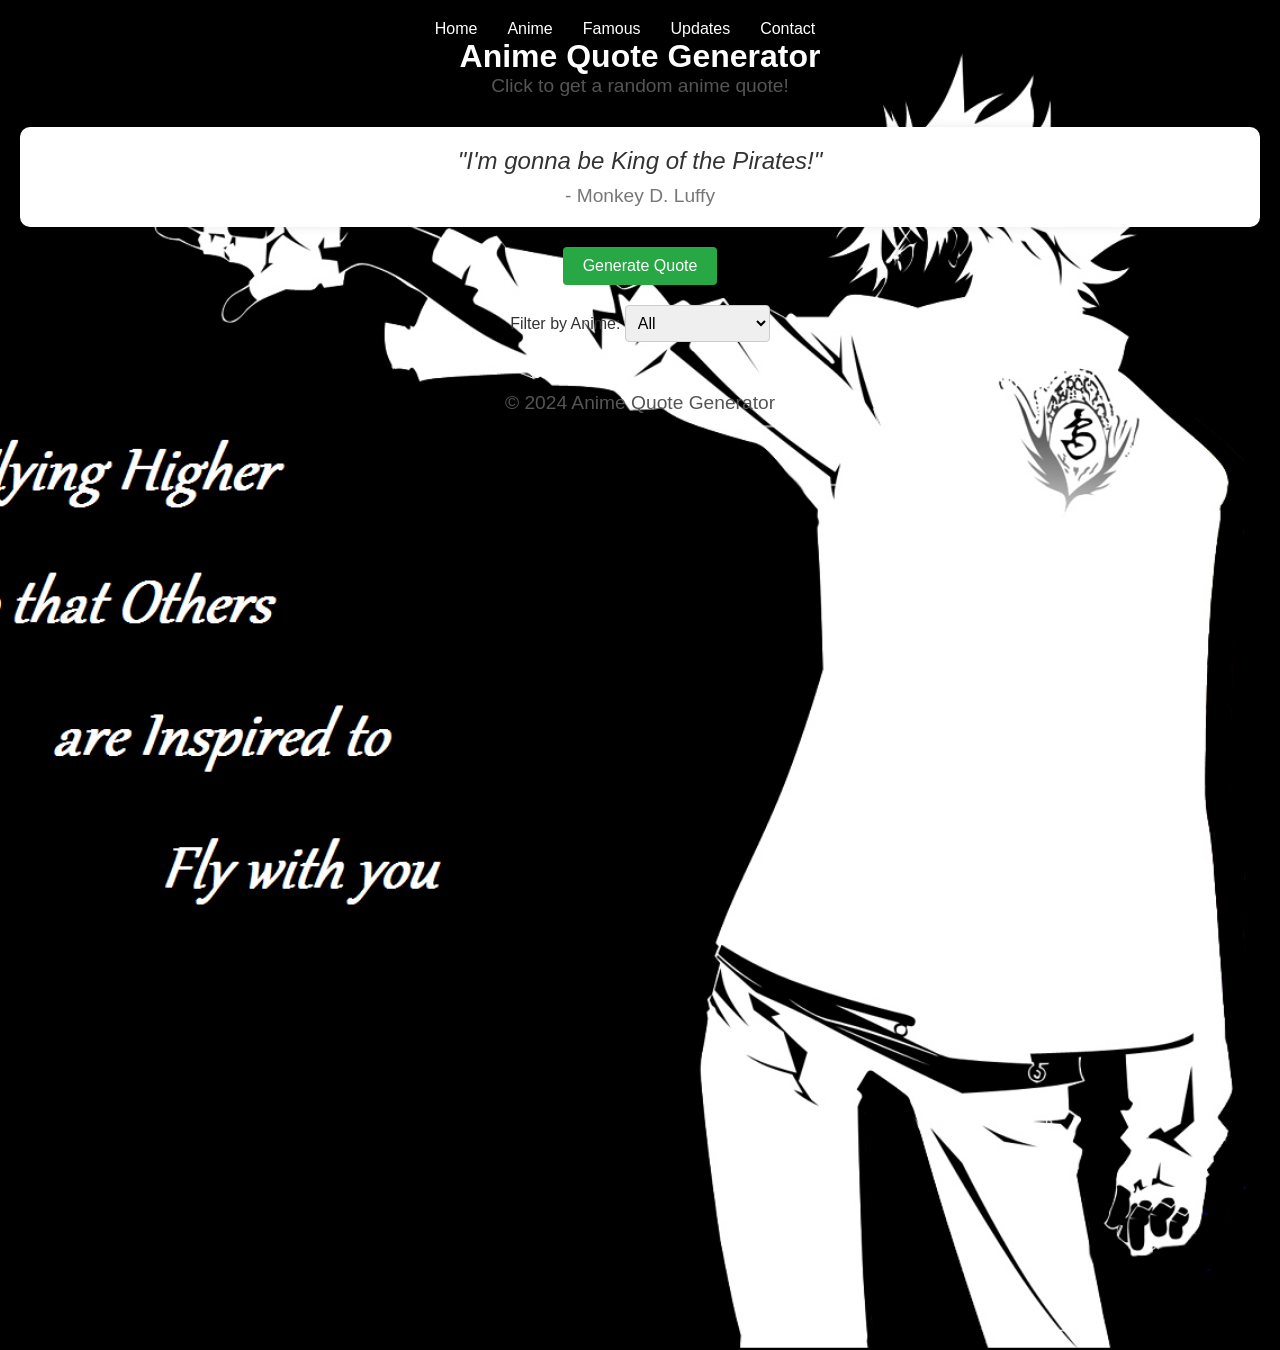
<file: index.html>
<!DOCTYPE html>
<html lang="en">
<head>
  <meta charset="UTF-8">
  <meta name="viewport" content="width=device-width, initial-scale=1.0">
  <title>Anime Quote Generator</title>
  <link rel="stylesheet" href="/css/styles.css"> <!-- Link to external CSS -->
</head>
<body>
  <nav><ul class="nav-links">
          <li><a href="/html/index.html">Home</a></li>
          <li><a href="/html/Anime.html">Anime</a></li>
          <li><a href="/html/Famous.html">Famous</a></li>
          <li><a href="/html/Updates.html">Updates</a></li>
          <li><a href="/html/Contact.html">Contact</a><li>
      </ul>
   </nav>
   
  <header>
    <h1>Anime Quote Generator</h1>
    <p>Click to get a random anime quote!</p>
  </header>

  <main>
    <section class="quote-container">
      <p id="quote">"Click the button to get a quote!"</p>
      <p id="character">- Character Name</p>
    </section>

    <button id="generate-button">Generate Quote</button>

    <!-- Optional: Filter Quotes by Anime -->
    <section class="filter-section">
      <label for="anime-filter">Filter by Anime:</label>
      <select id="anime-filter">
        <option value="all">All</option>
        <option value="Naruto">Naruto</option>
        <option value="One Piece">One Piece</option>
        <option value="Attack on Titan">Attack on Titan</option>
      </select>
    </section>
  </main>

  <footer>
    <p>&copy; 2024 Anime Quote Generator</p>
  </footer>

  <script src="/js/script.js"></script> <!-- Link to external JS -->
</body>
</html>
</file>
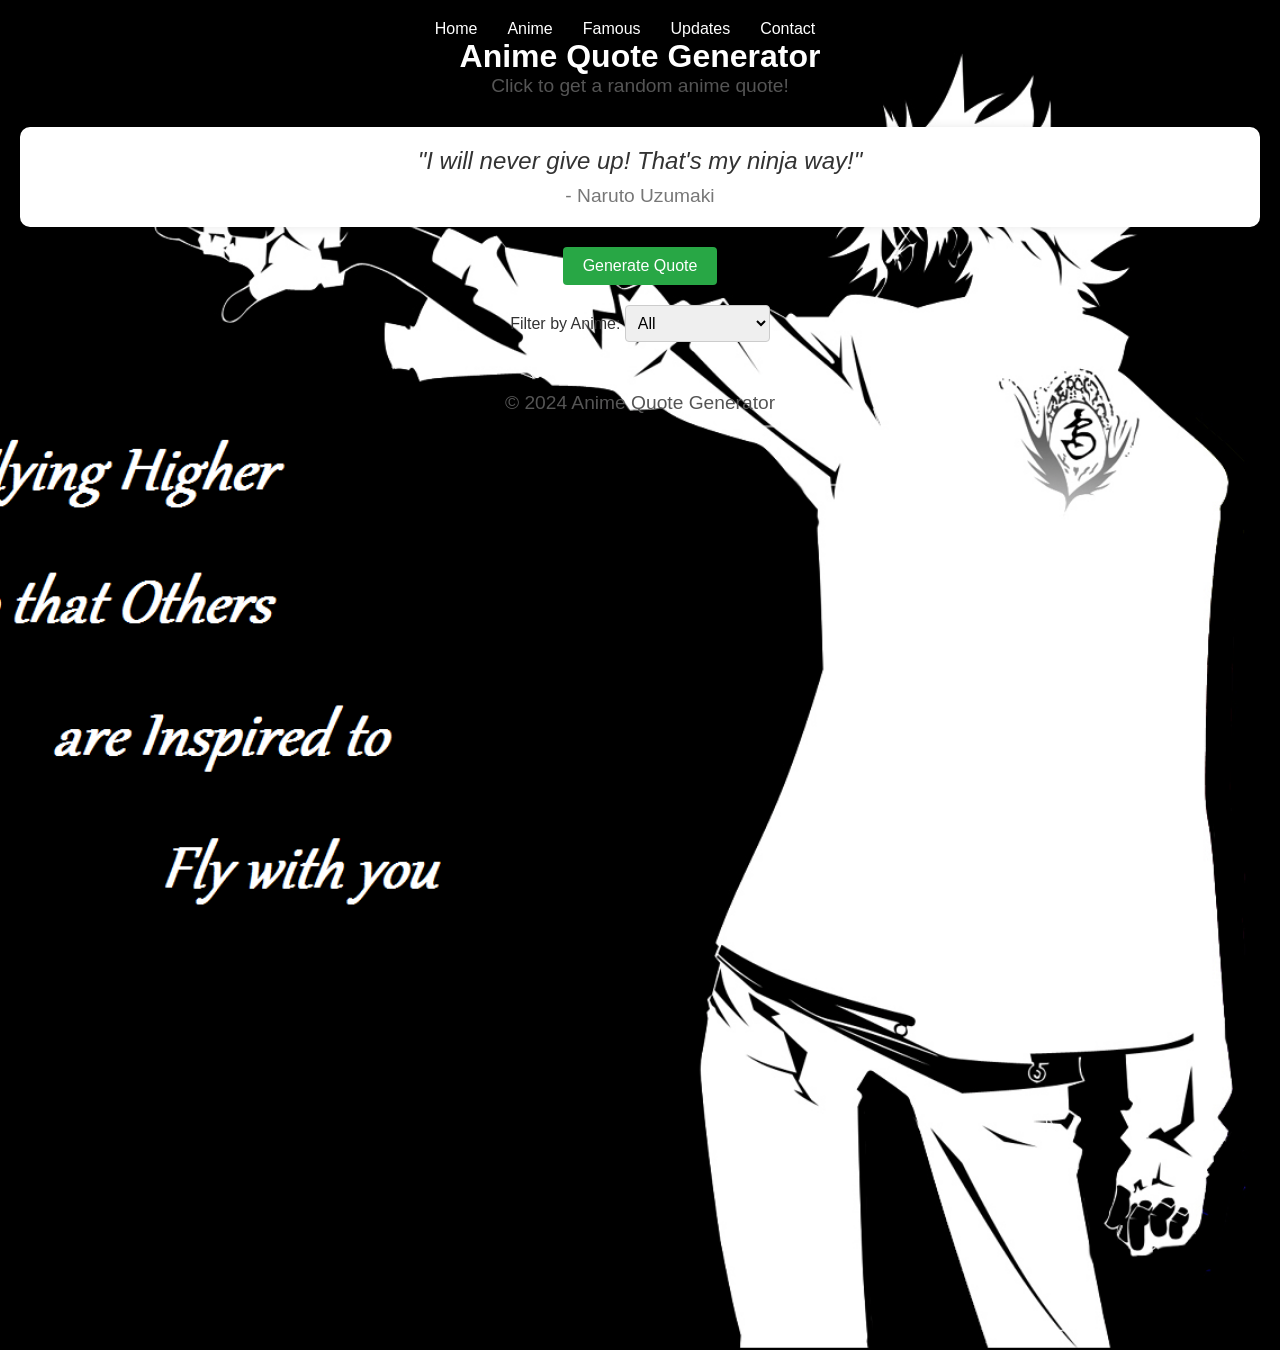
<file: html/index.html>
<!DOCTYPE html>
<html lang="en">
<head>
  <meta charset="UTF-8">
  <meta name="viewport" content="width=device-width, initial-scale=1.0">
  <title>Anime Quote Generator</title>
  <link rel="stylesheet" href="/css/styles.css"> <!-- Link to external CSS -->
</head>
<body>
  <nav><ul class="nav-links">
          <li><a href="/html/index.html">Home</a></li>
          <li><a href="/html/Anime.html">Anime</a></li>
          <li><a href="/html/Famous.html">Famous</a></li>
          <li><a href="/html/Updates.html">Updates</a></li>
          <li><a href="/html/Contact.html">Contact</a><li>
      </ul>
   </nav>
   
  <header>
    <h1>Anime Quote Generator</h1>
    <p>Click to get a random anime quote!</p>
  </header>

  <main>
    <section class="quote-container">
      <p id="quote">"Click the button to get a quote!"</p>
      <p id="character">- Character Name</p>
    </section>

    <button id="generate-button">Generate Quote</button>

    <!-- Optional: Filter Quotes by Anime -->
    <section class="filter-section">
      <label for="anime-filter">Filter by Anime:</label>
      <select id="anime-filter">
        <option value="all">All</option>
        <option value="Naruto">Naruto</option>
        <option value="One Piece">One Piece</option>
        <option value="Attack on Titan">Attack on Titan</option>
      </select>
    </section>
  </main>

  <footer>
    <p>&copy; 2024 Anime Quote Generator</p>
  </footer>

  <script src="/js/script.js"></script> <!-- Link to external JS -->
</body>
</html>
</file>
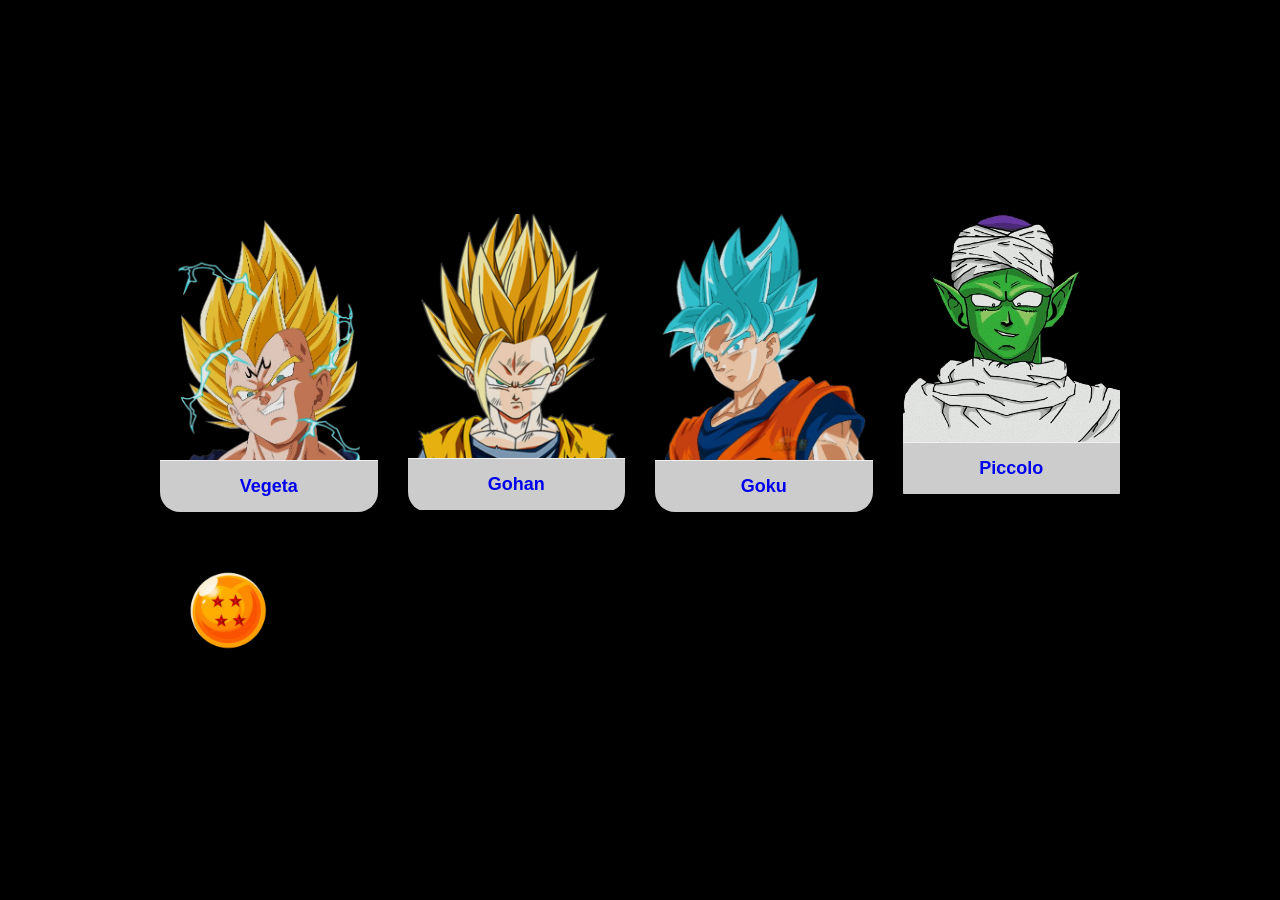
<file: Character/Dragon ball/DB.html>
<!DOCTYPE html>
<html lang="en">
<head>
  <meta charset="UTF-8">
  <meta name="viewport" content="width=device-width, initial-scale=1.0">
  <title>Anime Characters</title>
  <link rel="stylesheet" href="/Character/Dragon ball/DB.css">
  <link rel="stylesheet" href="/css/anime.css">
  <link rel="stylesheet" href="/css/button.css">
</head>
<body style="background-image: url('https://media.vgm.io/products/15/1151/1151-1342477661.png'); background-size: cover; background-attachment: fixed; color: white;">

  </div>
  <div class="character-container">
    <!-- Character Card 1 -->
    <div class="character-card">
      <img src="/img/88-886827_cartoon-facial-art-fictional-majin-vegeta-ssj2-png-removebg-preview.png" alt="Naruto Uzumaki">
      <div class="character-info">
        <h3><a href="/Character/Dragon ball/vegeta/vegeta.html" style="text-decoration: none;">Vegeta</a></h3>
      </div>
    </div>

    <!-- Character Card 2 -->
    <div class="character-card">
      <img src="/img/deafooe-8183a69f-d9f7-4bbc-af2f-831221c0f551.png" alt="Monkey D. Luffy">
      <div class="character-info">
        <h3><a href="/Character/Dragon ball/Gohan/gohan.html" style="text-decoration: none;">Gohan</a></h3>
      </div>
    </div>

    <!-- Character Card 3 -->
    <div class="character-card">
      <img src="/img/561-5612420_goku-face-png-page-goku-ssgss-render-face-removebg-preview.png" alt="Goku">
      <div class="character-info">
        <h3><a href="/Character/Dragon ball/goku/goku.html" style="text-decoration: none;">Goku</a></h3>
      </div>
    </div>

    <!-- Character Card 4 -->
    <div class="character-card">
      <img src="/img/png-transparent-king-piccolo-dragon-ball-z-budokai-tenkaichi-3-goku-drawing-piccolo-face-leaf-head-thumbnail-removebg-preview.png" alt="Edward Elric">
      <div class="character-info">
        <h3><a href="/Character/Dragon ball/Picolo/piccolo.html" style="text-decoration: none;">Piccolo</a></h3>
      </div>
    </div>
    <div class="button-container">
      <button class="image-button">
          <a href="/html/index.html"><img src="/img/hd-png-dragon-ball-z-dbz-crystal-ball-4-stars-701751694862279ebqx9sdnpz-removebg-preview.png" alt="Example" ></a>
         </button>
  </div>  
</body>
</html>
</file>
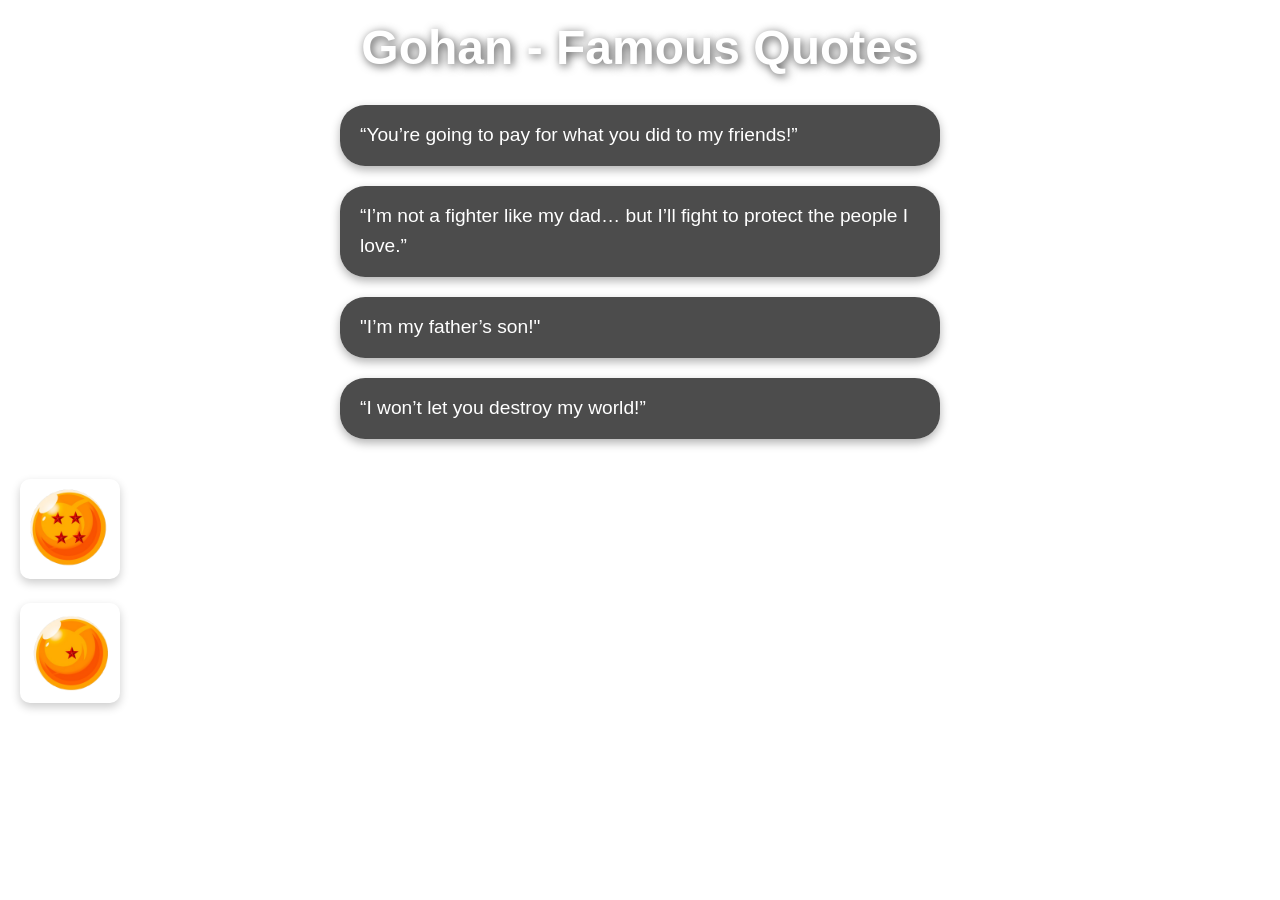
<file: Character/Dragon ball/Gohan/gohan.html>
<!DOCTYPE html>
<html lang="en">
<head>
  <meta charset="UTF-8">
  <meta name="viewport" content="width=device-width, initial-scale=1.0">
  <title>Gohan - Quotes</title>
  <link rel="stylesheet" href="gohan.css">
  <link rel="stylesheet" href="/css/button.css">
</head>
<body style="background-image: url('https://images.alphacoders.com/126/1266726.png'); background-size: cover; background-attachment: fixed; color: white;">
  

  <!-- Content Section -->
  <div class="content">
    <h1>Gohan - Famous Quotes</h1>
    <div class="quotes">
      <div class="quote bot" onclick="copyQuote(this)">
        <p>“You’re going to pay for what you did to my friends!”</p>
      </div>
      <div class="quote bot" onclick="copyQuote(this)">
        <p>“I’m not a fighter like my dad… but I’ll fight to protect the people I love.”</p>
      </div>
      <div class="quote bot" onclick="copyQuote(this)">
        <p>"I’m my father’s son!"</p>
      </div>
      <div class="quote bot" onclick="copyQuote(this)">
        <p>“I won’t let you destroy my world!”</p>
      </div>
    </div>
  </div>
  <div class="button-container">
    <button class="image-button">
        <a href="/Character/Dragon ball/DB.html"><img src="/img/hd-png-dragon-ball-z-dbz-crystal-ball-4-stars-701751694862279ebqx9sdnpz-removebg-preview.png" alt="Example" ></a>
       </button>
  </div>
  <div class="button-container">
    <button class="image-button">
        <a href="index.html"><img src="/img/dragon-ball-z-dbz-crystal-ball-1-star-png-701751694862293fasot8y7xc-removebg-preview.png" alt="Example" ></a>
       </button>
  </div>
  <!-- Copy Notification -->
  <div id="copy-notification">Quote copied to clipboard!</div>

  <!-- JavaScript -->
<script>
    // Function to copy the quote text
function copyQuote(element) {
  const quoteText = element.querySelector('p').innerText;
  navigator.clipboard.writeText(quoteText).then(() => {
    showNotification();
  });
}

// Show a notification when the quote is copied
function showNotification() {
  const notification = document.getElementById('copy-notification');
  notification.style.display = 'block';
  setTimeout(() => {
    notification.style.display = 'none';
  }, 3000); // Notification disappears after 3 seconds
}

  </script>
</body>
</html>
</file>
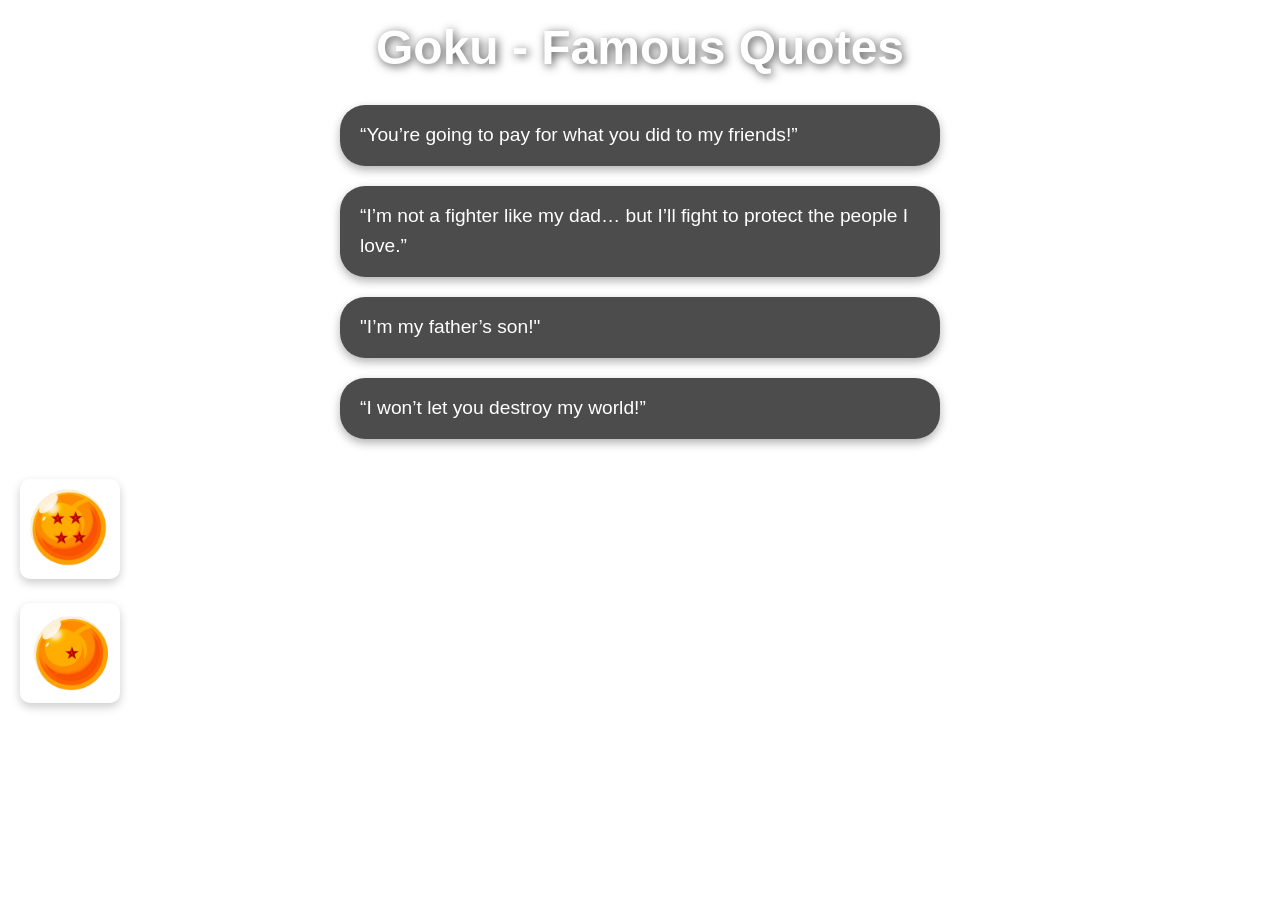
<file: Character/Dragon ball/Gohan/goku.html>
<!DOCTYPE html>
<html lang="en">
<head>
  <meta charset="UTF-8">
  <meta name="viewport" content="width=device-width, initial-scale=1.0">
  <title>Gohan - Quotes</title>
  <link rel="stylesheet" href="goku.css">
  <link rel="stylesheet" href="/css/button.css">
</head>
<body>
  

  <!-- Content Section -->
  <div class="content">
    <h1>Goku - Famous Quotes</h1>
    <div class="quotes">
      <div class="quote bot" onclick="copyQuote(this)">
        <p>“You’re going to pay for what you did to my friends!”</p>
      </div>
      <div class="quote bot" onclick="copyQuote(this)">
        <p>“I’m not a fighter like my dad… but I’ll fight to protect the people I love.”</p>
      </div>
      <div class="quote bot" onclick="copyQuote(this)">
        <p>"I’m my father’s son!"</p>
      </div>
      <div class="quote bot" onclick="copyQuote(this)">
        <p>“I won’t let you destroy my world!”</p>
      </div>
    </div>
  </div>
  <div class="button-container">
    <button class="image-button">
        <a href="/Character/Dragon ball/DB.html"><img src="/img/hd-png-dragon-ball-z-dbz-crystal-ball-4-stars-701751694862279ebqx9sdnpz-removebg-preview.png" alt="Example" ></a>
       </button>
  </div>
  <div class="button-container">
    <button class="image-button">
        <a href="/Character/Dragon ball"><img src="/img/dragon-ball-z-dbz-crystal-ball-1-star-png-701751694862293fasot8y7xc-removebg-preview.png" alt="Example" ></a>
       </button>
  </div>
  <!-- Copy Notification -->
  <div id="copy-notification">Quote copied to clipboard!</div>

  <!-- JavaScript -->
<script>
    // Function to copy the quote text
function copyQuote(element) {
  const quoteText = element.querySelector('p').innerText;
  navigator.clipboard.writeText(quoteText).then(() => {
    showNotification();
  });
}

// Show a notification when the quote is copied
function showNotification() {
  const notification = document.getElementById('copy-notification');
  notification.style.display = 'block';
  setTimeout(() => {
    notification.style.display = 'none';
  }, 3000); // Notification disappears after 3 seconds
}

  </script>
</body>
</html>
</file>
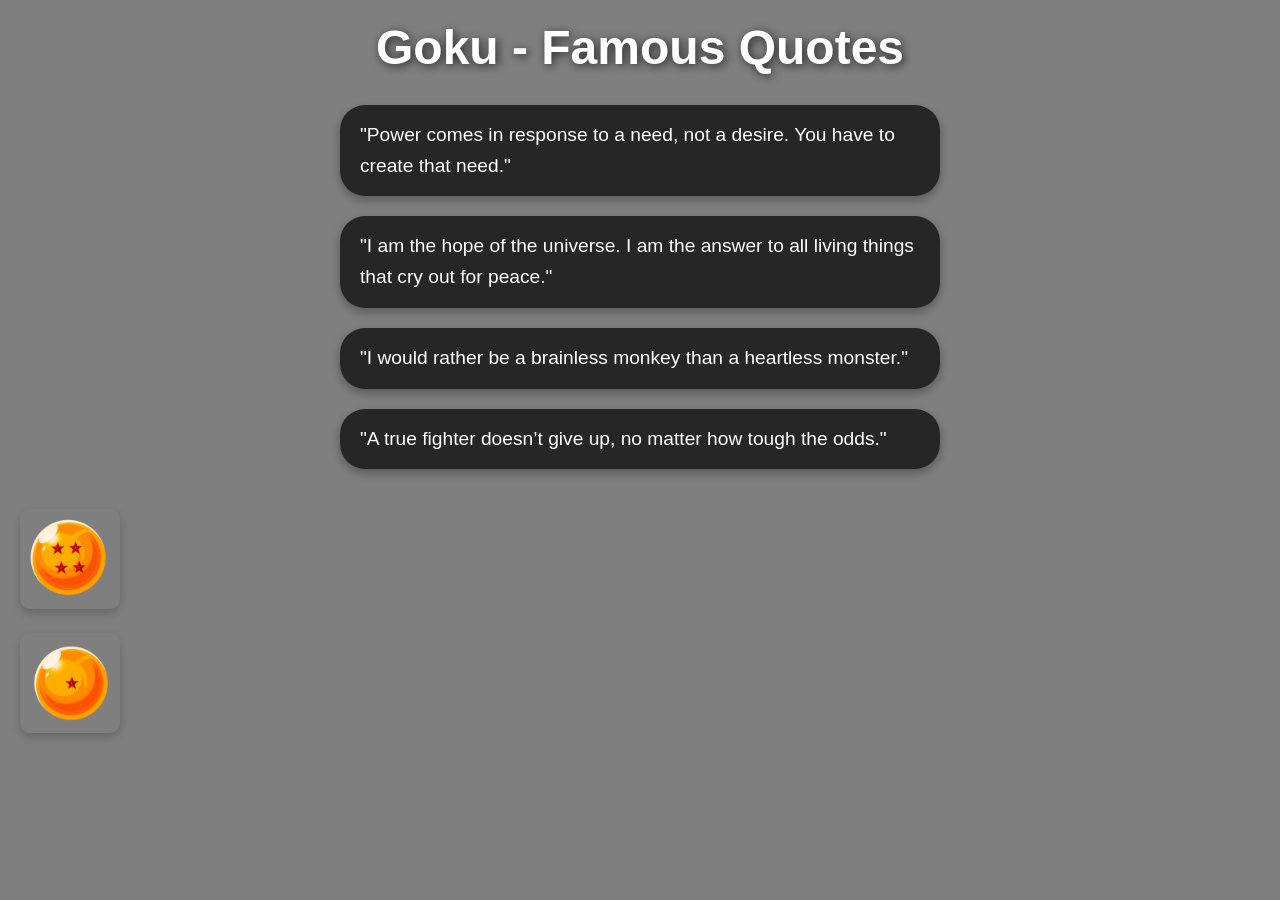
<file: Character/Dragon ball/goku/goku.html>
<!DOCTYPE html>
<html lang="en">
<head>
  <meta charset="UTF-8">
  <meta name="viewport" content="width=device-width, initial-scale=1.0">
  <title>Goku - Quotes</title>
  <link rel="stylesheet" href="goku.css">
  <link rel="stylesheet" href="/css/button.css">
</head>
<body>

  <!-- Content Section -->
  <div class="content">
    <h1>Goku - Famous Quotes</h1>
    <div class="quotes">
      <div class="quote bot" onclick="copyQuote(this)">
        <p>"Power comes in response to a need, not a desire. You have to create that need."</p>
      </div>
      <div class="quote bot" onclick="copyQuote(this)">
        <p>"I am the hope of the universe. I am the answer to all living things that cry out for peace."</p>
      </div>
      <div class="quote bot" onclick="copyQuote(this)">
        <p>"I would rather be a brainless monkey than a heartless monster."</p>
      </div>
      <div class="quote bot" onclick="copyQuote(this)">
        <p>"A true fighter doesn’t give up, no matter how tough the odds."</p>
      </div>
    </div>
  </div>
  <div class="button-container">
    <button class="image-button">
        <a href="/Character/Dragon ball/DB.html"><img src="/img/hd-png-dragon-ball-z-dbz-crystal-ball-4-stars-701751694862279ebqx9sdnpz-removebg-preview.png" alt="Example" ></a>
       </button>
  </div>
  <div class="button-container">
    <button class="image-button">
        <a href="/Character/Dragon ball"><img src="/img/dragon-ball-z-dbz-crystal-ball-1-star-png-701751694862293fasot8y7xc-removebg-preview.png" alt="Example" ></a>
       </button>
  </div>
  <!-- Copy Notification -->
  <div id="copy-notification">Quote copied to clipboard!</div>

  <!-- JavaScript -->
<script>
    // Function to copy the quote text
function copyQuote(element) {
  const quoteText = element.querySelector('p').innerText;
  navigator.clipboard.writeText(quoteText).then(() => {
    showNotification();
  });
}

// Show a notification when the quote is copied
function showNotification() {
  const notification = document.getElementById('copy-notification');
  notification.style.display = 'block';
  setTimeout(() => {
    notification.style.display = 'none';
  }, 3000); // Notification disappears after 3 seconds
}

  </script>
</body>
</html>
</file>
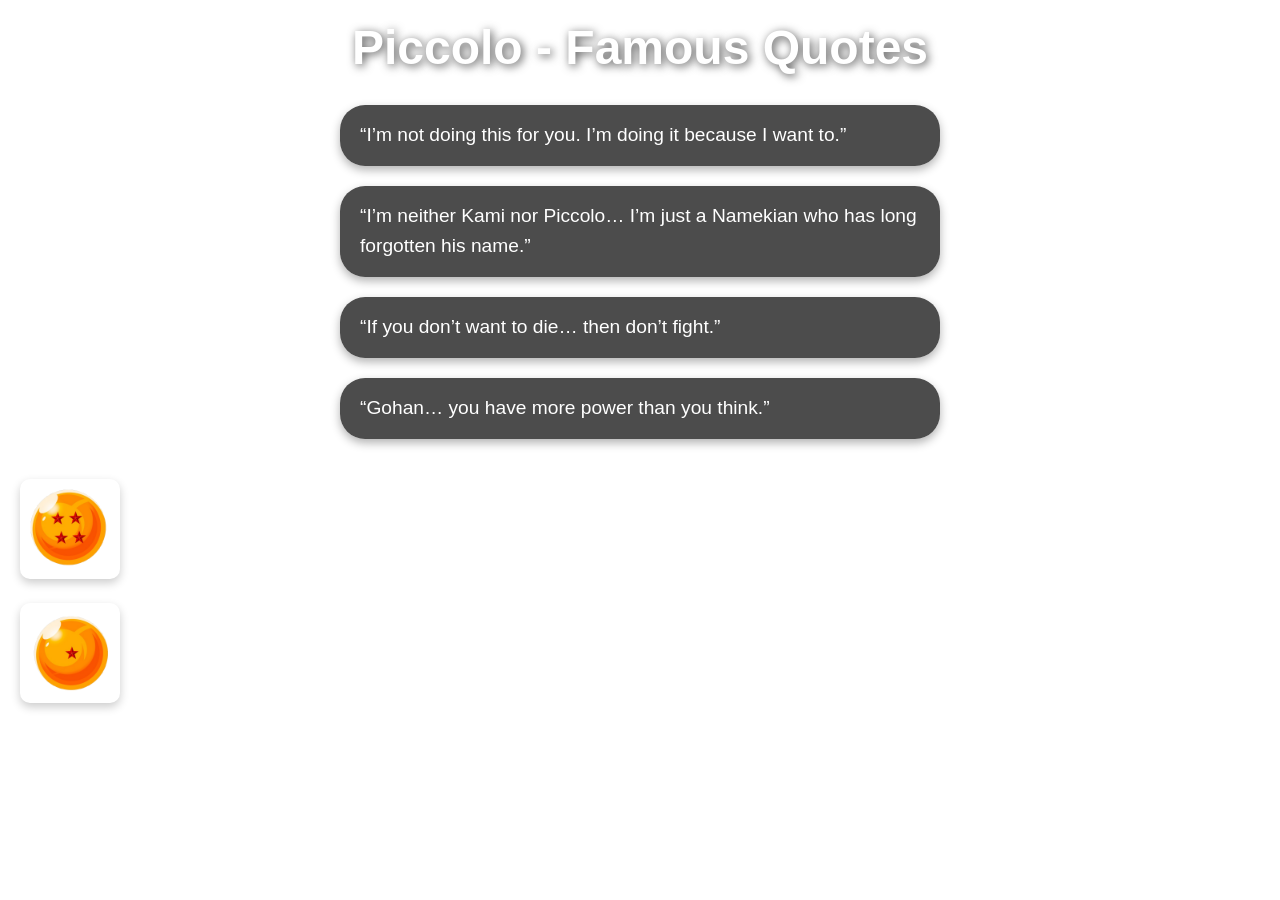
<file: Character/Dragon ball/Picolo/piccolo.html>
<!DOCTYPE html>
<html lang="en">
<head>
  <meta charset="UTF-8">
  <meta name="viewport" content="width=device-width, initial-scale=1.0">
  <title>Piccolo - Quotes</title>
  <link rel="stylesheet" href="piccolo.css">
  <link rel="stylesheet" href="/css/button.css">
</head>
<body style="background-image: url('https://wallpapers.com/images/hd/fiery-orange-piccolo-artwork-9zlcf65u3cgghr31.jpg'); background-size: cover; background-attachment: fixed; color: white;">
  <!-- Content Section -->
  <div class="content">
    <h1>Piccolo - Famous Quotes</h1>
    <div class="quotes">
      <div class="quote bot" onclick="copyQuote(this)">
        <p>“I’m not doing this for you. I’m doing it because I want to.”</p>
      </div>
      <div class="quote bot" onclick="copyQuote(this)">
        <p>“I’m neither Kami nor Piccolo… I’m just a Namekian who has long forgotten his name.”</p>
      </div>
      <div class="quote bot" onclick="copyQuote(this)">
        <p>“If you don’t want to die… then don’t fight.”</p>
      </div>
      <div class="quote bot" onclick="copyQuote(this)">
        <p>“Gohan… you have more power than you think.”</p>
      </div>
    </div>
  </div>
  <div class="button-container">
    <button class="image-button">
        <a href="/Character/Dragon ball/DB.html"><img src="/img/hd-png-dragon-ball-z-dbz-crystal-ball-4-stars-701751694862279ebqx9sdnpz-removebg-preview.png" alt="Example" ></a>
       </button>
  </div>
  <div class="button-container">
    <button class="image-button">
        <a href="/Character/Dragon ball"><img src="/img/dragon-ball-z-dbz-crystal-ball-1-star-png-701751694862293fasot8y7xc-removebg-preview.png" alt="Example" ></a>
       </button>
  </div>
  <!-- Copy Notification -->
  <div id="copy-notification">Quote copied to clipboard!</div>

  <!-- JavaScript -->
<script>
    // Function to copy the quote text
function copyQuote(element) {
  const quoteText = element.querySelector('p').innerText;
  navigator.clipboard.writeText(quoteText).then(() => {
    showNotification();
  });
}

// Show a notification when the quote is copied
function showNotification() {
  const notification = document.getElementById('copy-notification');
  notification.style.display = 'block';
  setTimeout(() => {
    notification.style.display = 'none';
  }, 3000); // Notification disappears after 3 seconds
}

  </script>
</body>
</html>
</file>
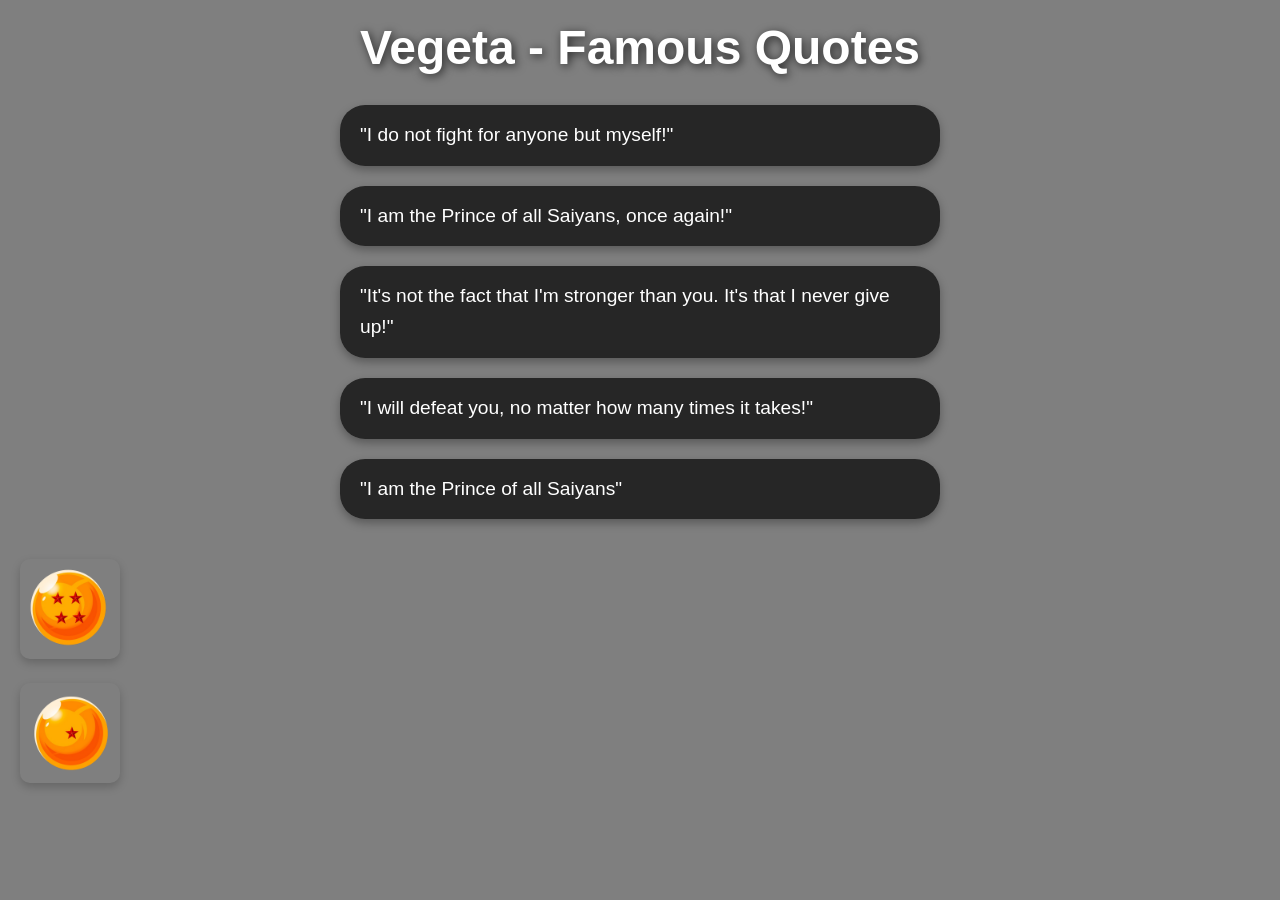
<file: Character/Dragon ball/vegeta/vegeta.html>
<!DOCTYPE html>
<html lang="en">
<head>
  <meta charset="UTF-8">
  <meta name="viewport" content="width=device-width, initial-scale=1.0">
  <title>Goku - Quotes</title>
  <link rel="stylesheet" href="vegeta.css">
  <link rel="stylesheet" href="/css/button.css">
</head>
<body>

  <!-- Content Section -->
  <div class="content">
    <h1>Vegeta - Famous Quotes</h1>
    <div class="quotes">
      <div class="quote bot" onclick="copyQuote(this)">
        <p>"I do not fight for anyone but myself!"</p>
      </div>
      <div class="quote bot" onclick="copyQuote(this)">
        <p>"I am the Prince of all Saiyans, once again!"</p>
      </div>
      <div class="quote bot" onclick="copyQuote(this)">
        <p>"It's not the fact that I'm stronger than you. It's that I never give up!"</p>
      </div>
      <div class="quote bot" onclick="copyQuote(this)">
        <p>"I will defeat you, no matter how many times it takes!"</p>
      </div>
      <div class="quote bot" onclick="copyQuote(this)">
        <p>"I am the Prince of all Saiyans"</p>
      </div>
    </div>
</div>
  </div>
  <div class="button-container">
    <button class="image-button">
        <a href="/Character/Dragon ball/DB.html"><img src="/img/hd-png-dragon-ball-z-dbz-crystal-ball-4-stars-701751694862279ebqx9sdnpz-removebg-preview.png" alt="Example" ></a>
       </button>
  </div>
  <div class="button-container">
    <button class="image-button">
        <a href="/Character/Dragon ball"><img src="/img/dragon-ball-z-dbz-crystal-ball-1-star-png-701751694862293fasot8y7xc-removebg-preview.png" alt="Example" ></a>
       </button>
  </div>
  <!-- Copy Notification -->
  <div id="copy-notification">Quote copied to clipboard!</div>

  <!-- JavaScript -->
<script>
    // Function to copy the quote text
function copyQuote(element) {
  const quoteText = element.querySelector('p').innerText;
  navigator.clipboard.writeText(quoteText).then(() => {
    showNotification();
  });
}

// Show a notification when the quote is copied
function showNotification() {
  const notification = document.getElementById('copy-notification');
  notification.style.display = 'block';
  setTimeout(() => {
    notification.style.display = 'none';
  }, 3000); // Notification disappears after 3 seconds
}

  </script>
</body>
</html>
</file>
<file: css/styles.css>
/* Reset some default styles */
* {
margin: 0;
  padding: 0;
  box-sizing: border-box;
}

body {
  font-family: Arial, sans-serif;
  color: #333;
  text-align: center;
  padding: 20px;
  background-image: url('/img/4932400.jpg'); /* Add the path to your image here */
  background-size: cover;
  background-position: center;
  background-repeat: no-repeat;
  min-height: 150vh;
}

header {
  margin-bottom: 30px;
}

h1 {
  font-size: 2rem;
  color: white;
}
h2{
  text-align: center;
  color: white;
}

p {
  font-size: 1.2rem;
  color: #555;
}

.quote-container {
  background-color: #fff;
  padding: 20px;
  border-radius: 10px;
  box-shadow: 0 0 10px rgba(0, 0, 0, 0.1);
  margin-bottom: 20px;
}

#quote {
  font-size: 1.5rem;
  font-style: italic;
  color: #333;
}

#character {
  font-size: 1.2rem;
  color: #777;
  margin-top: 10px;
}

button {
  background-color: #28a745;
  color: white;
  padding: 10px 20px;
  border: none;
  border-radius: 4px;
  cursor: pointer;
  font-size: 1rem;
}

button:hover {
  background-color: #218838;
}

.filter-section {
  margin-top: 20px;
}

#anime-filter {
  padding: 8px;
  font-size: 1rem;
  border: 1px solid #ccc;
  border-radius: 4px;
}

.share-buttons {
  margin-top: 20px;
}

#twitter-share {
  color: #1da1f2;
  font-size: 1rem;
  text-decoration: none;
}

#twitter-share:hover {
  text-decoration: underline;
}

footer {
  margin-top: 50px;
  font-size: 0.9rem;
  color: #555;
}
.nav-links {
  list-style-type: none;
  display: flex;
  justify-content: center;
  text-decoration: none;
}
.nav-links li {
    margin: 0 15px;
}
.nav-links li a{
  text-decoration: none;
  color: white;
}
title{
  color: black;
}
.background video {
  position: fixed;
  top: 0;
  left: 0;
  width: 100%;
  height: 100%;
  object-fit: cover;
  z-index: -1;
}
</file>
<file: Character/Dragon ball/DB.css>
/* General Reset */
body {
  margin: 0;
  padding: 0;
  background-color: black;
  display: flex;
  justify-content: center;
  align-items: center;
  min-height: 100vh;
}

/* Character Card Container */
.character-container {
  display: grid;
  grid-template-columns: repeat(auto-fit, minmax(200px, 1fr));
  gap: 30px;
  padding: 20px;
  max-width: 1000px;
  width: 100%;
  height: auto  ;
}

/* Video Background */
.background video {
  position: fixed;
  top: 0;
  left: 0;
  width: 100%;
  height: 100%;
  object-fit: cover;
  z-index: -1;
}

/* Character Card */
.character-card {
  background-color: rgba(255, 255, 255, 0); /* Semi-transparent white background */
  border-radius: 20px;
  overflow: hidden;
  box-shadow: 0 4px 6px rgba(0, 0, 0, 0.1);
  transition: transform 0.3s ease, box-shadow 0.3s ease;
  cursor: pointer;
}

.character-card:hover {
  transform: translateY(-10px);
  box-shadow: 0 8px 15px rgba(0, 0, 0, 0.2);
}

.character-card img {
  width: 100%;
  height: auto  ;
  display: block;
  opacity: 0.9; /* Optional: Make the image slightly transparent */
}

/* Character Info */
/* Character Info */
.character-info {
  padding: 15px;
  text-align: center;
  background-color: rgba(255, 255, 255, 0.8); /* Light background for text */
  border-top: 1px solid #f0f0f0;
}

.character-info h3 {
  font-size: 18px;
  margin: 0;
  color: black; /* Transparent text color */
}


/* Responsive Design */
@media (max-width: 600px) {
  .character-container {
    grid-template-columns: 1fr;
  }
}
</file>
<file: css/anime.css>
/* Global Reset */
* {
    margin: 0;
    padding: 0;
    box-sizing: border-box;
  }
  
  body {
    font-family: 'Arial', sans-serif;
    background-color: black;
    color: #333;
  }
  
  header {
    background-color: #1e2a47;
    color: white;
    text-align: center;
    padding: 20px;
    box-shadow: 0 4px 8px rgba(0, 0, 0, 0.1);
  }
  
  header h1 {
    font-size: 2.5rem;
    margin-bottom: 10px;
  }
  
  .anime-gallery {
    display: grid;
    grid-template-columns: repeat(auto-fill, minmax(280px, 1fr));
    gap: 20px;
    padding: 30px;
    max-width: 1200px;
    margin: 0 auto;
  }
  
  .anime-card {
    background-color: white;
    border-radius: 8px;
    box-shadow: 0 4px 12px rgba(0, 0, 0, 0.1);
    overflow: hidden;
    transition: transform 0.3s ease, box-shadow 0.3s ease;
  }
  
  .anime-card:hover {
    transform: translateY(-10px);
    box-shadow: 0 8px 20px rgba(0, 0, 0, 0.2);
  }
  
  .anime-card img {
    width: 100%;
    height: 200px;
    object-fit: cover;
  }
  
  .anime-card h2 {
    text-align: center;
    font-size: 1.5rem;
    margin-top: 15px;
    color: #333;
  }
  
  footer {
    background-color: #1e2a47;
    color: white;
    text-align: center;
    padding: 15px;
    margin-top: 30px;
  }
</file>
<file: css/button.css>
/* Container Styling */
  .button-container {
    margin: 20px;
  }
  
  /* Image Button */
  .image-button {
    background: none;
    border: none;
    cursor: pointer;
    padding: 0;
  }
  
  .image-button img {
    width: 100px;
    height: 100px;
    border-radius: 10px;
    box-shadow: 0 4px 10px rgba(0, 0, 0, 0.2);
    transition: transform 0.3s ease;
  }
  
  .image-button:hover img {
    transform: scale(1.1);
  }
  
  /* Link Button */
  .link-button {
    display: inline-block;
    padding: 10px 20px;
    background-color: #007bff;
    color: white;
    text-decoration: none;
    border-radius: 5px;
    font-size: 1rem;
    text-align: center;
    transition: background-color 0.3s ease, transform 0.3s ease;
    box-shadow: 0 4px 10px rgba(0, 0, 0, 0.2);
  }
  
  .link-button:hover {
    background-color: #0056b3;
    transform: scale(1.05);
  }
</file>
<file: Character/Dragon ball/Gohan/gohan.css>
/* Reset styles */
* {
    margin: 0;
    padding: 0;
    box-sizing: border-box;
  }
  
  body {
    font-family: Arial, sans-serif;
    color: #fff;
    height: 100vh;
    overflow: hidden;
  }
  
  /* Video Background */
  .background video {
    position: fixed;
    top: 0;
    left: 0;
    width: 100%;
    height: 100%;
    object-fit: cover;
    z-index: -1;
  }
  
  /* Content Container */
  .content {
    text-align: center;
    padding: 20px;
  }
  
  .content h1 {
    font-size: 3rem;
    margin-bottom: 30px;
    text-shadow: 2px 2px 10px rgba(0, 0, 0, 0.7);
  }
  
  /* Quotes Section */
  .quotes {
    display: flex;
    flex-direction: column;
    gap: 20px;
    align-items: center;
  }
  
  /* Chatbot-style Quote */
  .quote {
    background: rgba(0, 0, 0, 0.7);
    padding: 15px 20px;
    border-radius: 25px;
    width: 80%;
    max-width: 600px;
    box-shadow: 0 4px 10px rgba(0, 0, 0, 0.3);
    text-align: left;
    cursor: pointer;
    transition: background-color 0.3s ease;
  }
  
  .quote:hover {
    background-color: rgba(255, 204, 0, 0.2);
  }
  
  .quote p {
    font-size: 1.2rem;
    line-height: 1.6;
    margin: 0;
  }
  
  /* Notification Styling */
  #copy-notification {
    position: fixed;
    bottom: 20px;
    right: 20px;
    background: rgba(0, 0, 0, 0.8);
    color: #fff;
    padding: 10px 15px;
    border-radius: 5px;
    font-size: 1rem;
    display: none;
    box-shadow: 0 4px 10px rgba(0, 0, 0, 0.3);
    animation: fadeOut 3s ease forwards;
  }
  
  @keyframes fadeOut {
    0%, 80% {
      opacity: 1;
    }
    100% {
      opacity: 0;
    }
  }
  
  /* Responsive Design */
  @media (max-width: 768px) {
    .content h1 {
      font-size: 2rem;
    }
  
    .quote p {
      font-size: 1rem;
    }
  }
</file>
<file: Character/Dragon ball/Gohan/goku.css>
/* Reset styles */
* {
    margin: 0;
    padding: 0;
    box-sizing: border-box;
  }
  
  body {
    font-family: Arial, sans-serif;
    color: #fff;
    height: 100vh;
    overflow: hidden;
  }
  
  /* Video Background */
  .background video {
    position: fixed;
    top: 0;
    left: 0;
    width: 100%;
    height: 100%;
    object-fit: cover;
    z-index: -1;
  }
  
  /* Content Container */
  .content {
    text-align: center;
    padding: 20px;
  }
  
  .content h1 {
    font-size: 3rem;
    margin-bottom: 30px;
    text-shadow: 2px 2px 10px rgba(0, 0, 0, 0.7);
  }
  
  /* Quotes Section */
  .quotes {
    display: flex;
    flex-direction: column;
    gap: 20px;
    align-items: center;
  }
  
  /* Chatbot-style Quote */
  .quote {
    background: rgba(0, 0, 0, 0.7);
    padding: 15px 20px;
    border-radius: 25px;
    width: 80%;
    max-width: 600px;
    box-shadow: 0 4px 10px rgba(0, 0, 0, 0.3);
    text-align: left;
    cursor: pointer;
    transition: background-color 0.3s ease;
  }
  
  .quote:hover {
    background-color: rgba(255, 204, 0, 0.2);
  }
  
  .quote p {
    font-size: 1.2rem;
    line-height: 1.6;
    margin: 0;
  }
  
  /* Notification Styling */
  #copy-notification {
    position: fixed;
    bottom: 20px;
    right: 20px;
    background: rgba(0, 0, 0, 0.8);
    color: #fff;
    padding: 10px 15px;
    border-radius: 5px;
    font-size: 1rem;
    display: none;
    box-shadow: 0 4px 10px rgba(0, 0, 0, 0.3);
    animation: fadeOut 3s ease forwards;
  }
  
  @keyframes fadeOut {
    0%, 80% {
      opacity: 1;
    }
    100% {
      opacity: 0;
    }
  }
  
  /* Responsive Design */
  @media (max-width: 768px) {
    .content h1 {
      font-size: 2rem;
    }
  
    .quote p {
      font-size: 1rem;
    }
  }
</file>
<file: Character/Dragon ball/goku/goku.css>
/* Reset styles */
* {
    margin: 0;
    padding: 0;
    box-sizing: border-box;
  }
  
  body {
    font-family: Arial, sans-serif;
    color: #fff;
    height: 100vh;
    overflow: hidden;
  }
  
  /* Video Background */
  .background video {
    position: fixed;
    top: 0;
    left: 0;
    width: 100%;
    height: 100%;
    object-fit: cover;
    z-index: -1;
  }
  
  /* Content Container */
  .content {
    text-align: center;
    padding: 20px;
  }
  
  .content h1 {
    font-size: 3rem;
    margin-bottom: 30px;
    text-shadow: 2px 2px 10px rgba(0, 0, 0, 0.7);
  }
  
  /* Quotes Section */
  .quotes {
    display: flex;
    flex-direction: column;
    gap: 20px;
    align-items: center;
  }
  
  /* Chatbot-style Quote */
  .quote {
    background: rgba(0, 0, 0, 0.7);
    padding: 15px 20px;
    border-radius: 25px;
    width: 80%;
    max-width: 600px;
    box-shadow: 0 4px 10px rgba(0, 0, 0, 0.3);
    text-align: left;
    cursor: pointer;
    transition: background-color 0.3s ease;
  }
  
  .quote:hover {
    background-color: rgba(255, 204, 0, 0.2);
  }
  
  .quote p {
    font-size: 1.2rem;
    line-height: 1.6;
    margin: 0;
  }
  
  /* Notification Styling */
  #copy-notification {
    position: fixed;
    bottom: 20px;
    right: 20px;
    background: rgba(0, 0, 0, 0.8);
    color: #fff;
    padding: 10px 15px;
    border-radius: 5px;
    font-size: 1rem;
    display: none;
    box-shadow: 0 4px 10px rgba(0, 0, 0, 0.3);
    animation: fadeOut 3s ease forwards;
  }
  
  @keyframes fadeOut {
    0%, 80% {
      opacity: 1;
    }
    100% {
      opacity: 0;
    }
  }
  
  /* Responsive Design */
  @media (max-width: 768px) {
    .content h1 {
      font-size: 2rem;
    }
  
    .quote p {
      font-size: 1rem;
    }
  }
  body {
  /* Replace 'your-image-path.jpg' with the actual path to your Goku image */
  background-image: url('https://hdqwalls.com/wallpapers/goku-in-dragon-ball-super-anime-4k-rnc.jpg'); 
  
  /* This ensures the image covers the entire screen */
  background-size: cover; 
  
  /* This keeps the image from scrolling with the page */
  background-attachment: fixed; 
  
  /* This centers the image */
  background-position: center;
  
  /* Prevents the image from repeating if it's too small */
  background-repeat: no-repeat;
  
  /* Optional: Adds a dark tint so your white text is easier to read */
  background-color: rgba(0, 0, 0, 0.5);
  background-blend-mode: overlay;

  margin: 0;
  padding: 0;
  font-family: Arial, sans-serif; /* Or whatever font you prefer */
}
</file>
<file: Character/Dragon ball/Picolo/piccolo.css>
/* Reset styles */
* {
    margin: 0;
    padding: 0;
    box-sizing: border-box;
  }
  
  body {
    font-family: Arial, sans-serif;
    color: #fff;
    height: 100vh;
    overflow: hidden;
  }
  
  /* Video Background */
  .background video {
    position: fixed;
    top: 0;
    left: 0;
    width: 100%;
    height: 100%;
    object-fit: cover;
    z-index: -1;
  }
  
  /* Content Container */
  .content {
    text-align: center;
    padding: 20px;
  }
  
  .content h1 {
    font-size: 3rem;
    margin-bottom: 30px;
    text-shadow: 2px 2px 10px rgba(0, 0, 0, 0.7);
  }
  
  /* Quotes Section */
  .quotes {
    display: flex;
    flex-direction: column;
    gap: 20px;
    align-items: center;
  }
  
  /* Chatbot-style Quote */
  .quote {
    background: rgba(0, 0, 0, 0.7);
    padding: 15px 20px;
    border-radius: 25px;
    width: 80%;
    max-width: 600px;
    box-shadow: 0 4px 10px rgba(0, 0, 0, 0.3);
    text-align: left;
    cursor: pointer;
    transition: background-color 0.3s ease;
  }
  
  .quote:hover {
    background-color: rgba(255, 204, 0, 0.2);
  }
  
  .quote p {
    font-size: 1.2rem;
    line-height: 1.6;
    margin: 0;
  }
  
  /* Notification Styling */
  #copy-notification {
    position: fixed;
    bottom: 20px;
    right: 20px;
    background: rgba(0, 0, 0, 0.8);
    color: #fff;
    padding: 10px 15px;
    border-radius: 5px;
    font-size: 1rem;
    display: none;
    box-shadow: 0 4px 10px rgba(0, 0, 0, 0.3);
    animation: fadeOut 3s ease forwards;
  }
  
  @keyframes fadeOut {
    0%, 80% {
      opacity: 1;
    }
    100% {
      opacity: 0;
    }
  }
  
  /* Responsive Design */
  @media (max-width: 768px) {
    .content h1 {
      font-size: 2rem;
    }
  
    .quote p {
      font-size: 1rem;
    }
  }
</file>
<file: Character/Dragon ball/vegeta/vegeta.css>
/* Reset styles */
* {
    margin: 0;
    padding: 0;
    box-sizing: border-box;
  }
  
  body {
    font-family: Arial, sans-serif;
    color: #fff;
    height: 100vh;
    overflow: hidden;
  }
  
  /* Video Background */
  .background video {
    position: fixed;
    top: 0;
    left: 0;
    width: 100%;
    height: 100%;
    object-fit: cover;
    z-index: -1;
  }
  
  /* Content Container */
  .content {
    text-align: center;
    padding: 20px;
  }
body {
  /* Replace 'your-image-path.jpg' with the actual path to your Goku image */
  background-image: url('https://wallpapers.com/images/hd/majin-vegeta-smile-c8v469uydm2ibe6i.jpg'); 
  
  /* This ensures the image covers the entire screen */
  background-size: cover; 
  
  /* This keeps the image from scrolling with the page */
  background-attachment: fixed; 
  
  /* This centers the image */
  background-position: center;
  
  /* Prevents the image from repeating if it's too small */
  background-repeat: no-repeat;
  
  /* Optional: Adds a dark tint so your white text is easier to read */
  background-color: rgba(0, 0, 0, 0.5);
  background-blend-mode: overlay;

  margin: 0;
  padding: 0;
  font-family: Arial, sans-serif; /* Or whatever font you prefer */
}
  
  .content h1 {
    font-size: 3rem;
    margin-bottom: 30px;
    text-shadow: 2px 2px 10px rgba(0, 0, 0, 0.7);
  }
  
  /* Quotes Section */
  .quotes {
    display: flex;
    flex-direction: column;
    gap: 20px;
    align-items: center;
  }
  
  /* Chatbot-style Quote */
  .quote {
    background: rgba(0, 0, 0, 0.7);
    padding: 15px 20px;
    border-radius: 25px;
    width: 80%;
    max-width: 600px;
    box-shadow: 0 4px 10px rgba(0, 0, 0, 0.3);
    text-align: left;
    cursor: pointer;
    transition: background-color 0.3s ease;
  }
  
  .quote:hover {
    background-color: rgba(255, 204, 0, 0.2);
  }
  
  .quote p {
    font-size: 1.2rem;
    line-height: 1.6;
    margin: 0;
  }
  
  /* Notification Styling */
  #copy-notification {
    position: fixed;
    bottom: 20px;
    right: 20px;
    background: rgba(0, 0, 0, 0.8);
    color: #fff;
    padding: 10px 15px;
    border-radius: 5px;
    font-size: 1rem;
    display: none;
    box-shadow: 0 4px 10px rgba(0, 0, 0, 0.3);
    animation: fadeOut 3s ease forwards;
  }
  
  @keyframes fadeOut {
    0%, 80% {
      opacity: 1;
    }
    100% {
      opacity: 0;
    }
  }
  
  /* Responsive Design */
  @media (max-width: 768px) {
    .content h1 {
      font-size: 2rem;
    }
  
    .quote p {
      font-size: 1rem;
    }
  }
</file>
